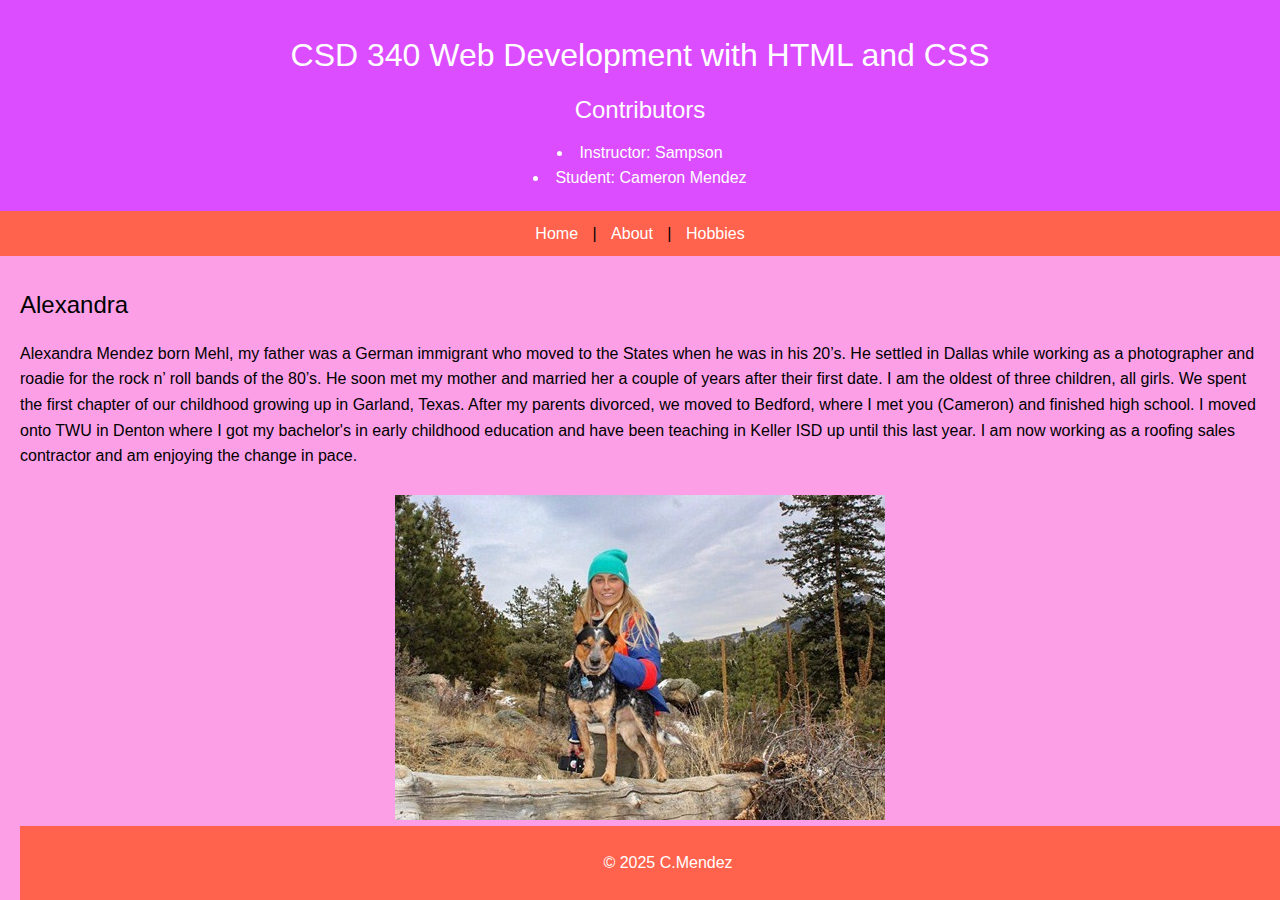
<file: index.html>
<!-- Cameron Mendez -->
<!-- bioSite Project -->
<!-- CSD-340 -->


<!DOCTYPE html>
<html lang="en">
<head>
    <meta charset="UTF-8">
    <title>CSD 340 Web Development with HTML and CSS</title>
    <link rel="stylesheet" href="styles.css">
</head>
<body>

    <header>
        <h1>CSD 340 Web Development with HTML and CSS</h1>
        <h2>Contributors</h2>
        <ul>
            <li>Instructor: Sampson</li>
            <li>Student: Cameron Mendez</li>
        </ul>
    </header>

    <nav>
        <a href="index.html">Home</a> |
        <a href="about.html">About</a> |
        <a href="hobbies.html">Hobbies</a>
    </nav>

    <main>
        <h2>Alexandra</h2>
        <p>
	Alexandra Mendez born Mehl, my father was a German immigrant who moved to the States when he was in his 20’s. He settled in Dallas while working as a photographer and roadie for 	the rock n’ roll bands of the 80’s. He soon met my mother and married her a couple of years after their first date. I am the oldest of three children, all girls. We spent the first 	chapter of our childhood growing up in Garland, Texas. After my parents divorced, we moved to Bedford, where I met you (Cameron) and finished high school. I moved onto TWU in 	Denton where I got my bachelor's in early childhood education and have been teaching in Keller ISD up until this last year. I am now working as a roofing sales contractor and am 	enjoying the change in pace.
	</p>
	<div>
	<figure>
	<div class="image-container">
  	<img src="images/Alex-Gator-Colorado.jpg" alt="Alexandra and Gator in Colorado">
	</div>
  	<figcaption>Alexandra and Gator in Estes Park, Colorado.</figcaption>
	</figure>
	</div?

    </main>

    <footer>
        <p>&copy; 2025 C.Mendez</p>
    </footer>

</body>
</html>
</file>
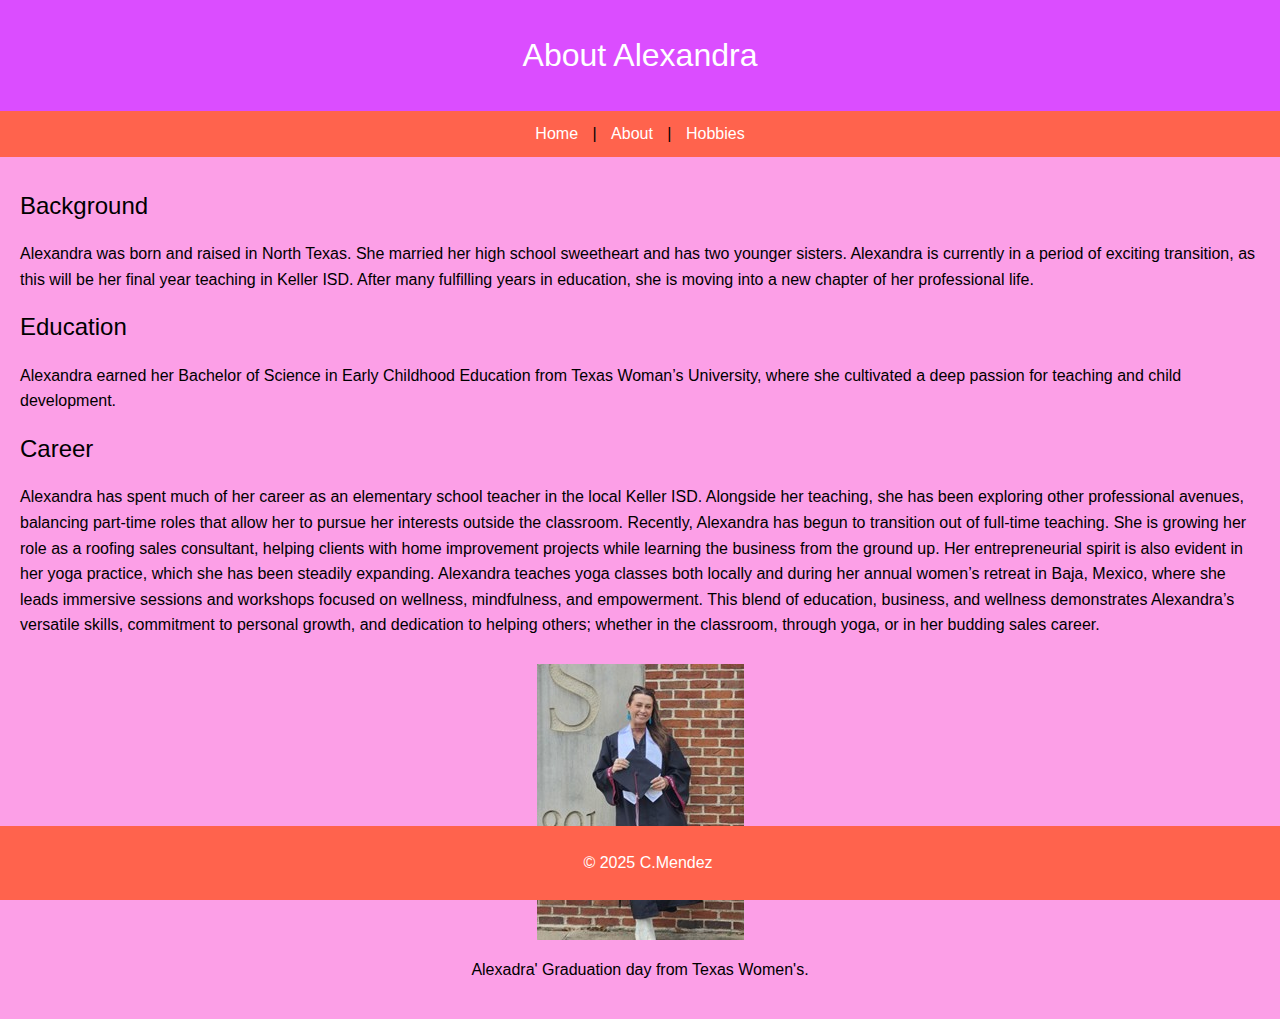
<file: about.html>
<!-- Cameron Mendez -->
<!-- bioSite Project -->
<!-- CSD-340 -->


<!DOCTYPE html>
<html lang="en">
<head>
    <meta charset="UTF-8">
    <title>About - bioSite</title>
    <link rel="stylesheet" href="styles.css">
</head>
<body>

    <header>
        <h1>About Alexandra</h1>
    </header>

    <nav>
        <a href="index.html">Home</a> |
        <a href="about.html">About</a> |
        <a href="hobbies.html">Hobbies</a>
    </nav>

    <main>
        <h2>Background</h2>
        <p>Alexandra was born and raised in North Texas. She married her high school sweetheart and has two younger sisters. Alexandra is currently in a period of 	exciting transition, as this will be her final year teaching in Keller ISD. After many fulfilling years in education, she is moving into a new chapter of her 	professional life.</p>

        <h2>Education</h2>
        <p>Alexandra earned her Bachelor of Science in Early Childhood Education from Texas Woman’s University, where she cultivated a deep passion for teaching and 	child development.</p>

        <h2>Career</h2>
        <p>Alexandra has spent much of her career as an elementary school teacher in the local Keller ISD. Alongside her teaching, she has been exploring other 	professional avenues, balancing part-time roles that allow her to pursue her interests outside the classroom.
	Recently, Alexandra has begun to transition out of full-time teaching. She is growing her role as a roofing sales consultant, helping clients with home 	improvement projects while learning the business from the ground up. Her entrepreneurial spirit is also evident in her yoga practice, which she has been 	steadily expanding. Alexandra teaches yoga classes both locally and during her annual women’s retreat in Baja, Mexico, where she leads immersive sessions and 	workshops focused on wellness, mindfulness, and empowerment.
	This blend of education, business, and wellness demonstrates Alexandra’s versatile skills, commitment to personal growth, and dedication to helping others; 	whether in the classroom, through yoga, or in her budding sales career.</p>
	<div>
	<figure>
	<div class="image-container">
  	<img src="images/Graduation.jpg" alt="Graduation at Texas Women's">
  	<figcaption>Alexadra' Graduation day from Texas Women's.</figcaption>
	</div>
	</figure>
	</div>
    </main>

    <footer>
        <p>&copy; 2025 C.Mendez</p>
    </footer>

</body>
</html>
</file>
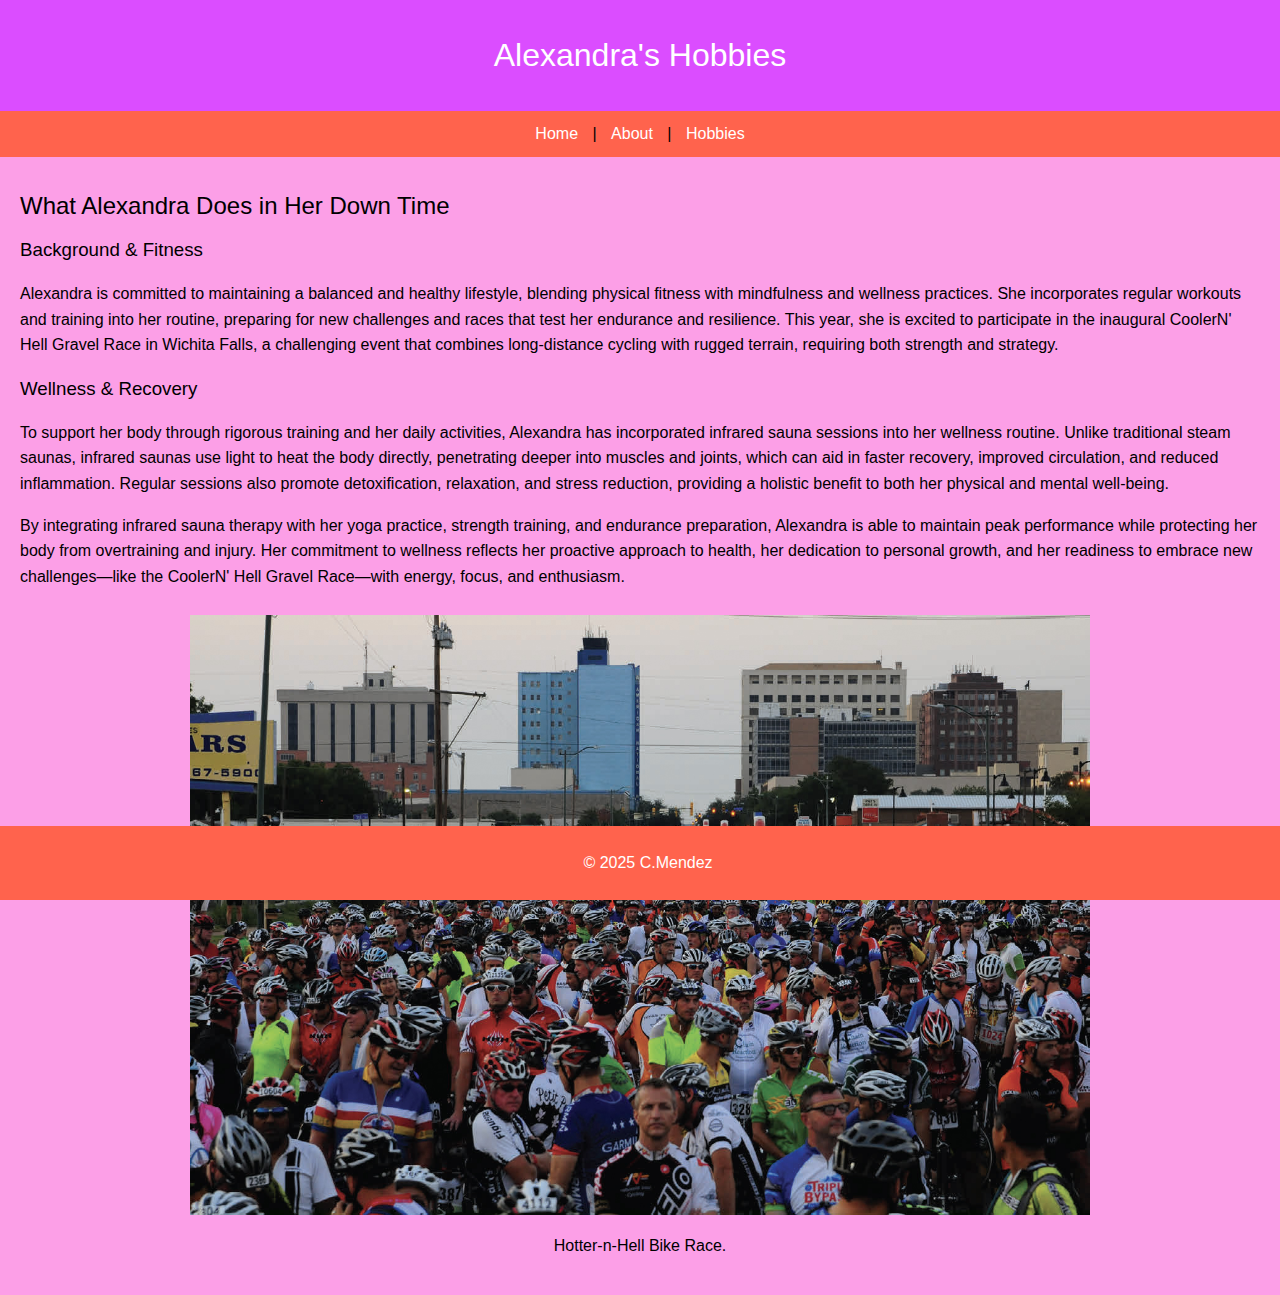
<file: hobbies.html>
<!-- Cameron Mendez -->
<!-- bioSite Project -->
<!-- CSD-340 -->


<!DOCTYPE html>
<html lang="en">
<head>
    <meta charset="UTF-8">
    <title>Hobbies - bioSite</title>
    <link rel="stylesheet" href="styles.css">
</head>
<body>

    <header>
        <h1>Alexandra's Hobbies</h1>
    </header>

    <nav>
        <a href="index.html">Home</a> |
        <a href="about.html">About</a> |
        <a href="hobbies.html">Hobbies</a>
    </nav>

    <main>
        <h2>What Alexandra Does in Her Down Time</h2>
        <div>
            <h3>Background & Fitness</h3>
            <p>Alexandra is committed to maintaining a balanced and healthy lifestyle, blending physical fitness with mindfulness and wellness practices. She 	    	    incorporates regular workouts and training into her routine, preparing for new challenges and races that test her endurance and resilience. This year, 	    she is excited to participate in the inaugural CoolerN' Hell Gravel Race in Wichita Falls, a challenging event that combines long-distance cycling 	    	    with rugged terrain, requiring both strength and strategy.</p>
        </div>
        <div>
            <h3>Wellness & Recovery</h3>
            <p>To support her body through rigorous training and her daily activities, Alexandra has incorporated infrared sauna sessions into her wellness routine. 	    Unlike traditional steam saunas, infrared saunas use light to heat the body directly, penetrating deeper into muscles and joints, which can aid in faster 	    recovery, improved circulation, and reduced inflammation. Regular sessions also promote detoxification, relaxation, and stress reduction, providing a 	    holistic benefit to both her physical and mental well-being.</p>
        </div>
        <div>
            <p>By integrating infrared sauna therapy with her yoga practice, strength training, and endurance preparation, Alexandra is able to maintain peak 	  	    performance while protecting her body from overtraining and injury. Her commitment to wellness reflects her proactive approach to health, her dedication 	    to personal growth, and her readiness to embrace new challenges—like the CoolerN' Hell Gravel Race—with energy, focus, and enthusiasm.</p>
        </div>
	<div>
	<figure>
	<div class="image-container">
  	<img src="images/Hotter-n-Hell.jpg" alt="Hotter-n-Hell Bike Race" width="900" height="600">
  	<figcaption>Hotter-n-Hell Bike Race.</figcaption>
	</figure>
	</div>
	</div>
    </main>

    <footer>
        <p>&copy; 2025 C.Mendez</p>
    </footer>

</body>
</html>
</file>
<file: styles.css>
/* Cameron Mendez */
/* bioSite Project */
/* CSD-340 */


/* Global styles */
body {
    font-family: Arial, sans-serif;
    background-color: #FC9FE7;
    margin: 0;
    padding: 0;
    line-height: 1.6;
}

header {
    background-color: #DB4DFF;
    color: white;
    padding: 20px;
    text-align: center;
}
header ul {
    list-style-position: inside; 
    padding: 0;                  
    margin: 0 auto;              
    text-align: center;         
}

h1, h2, h3 {
    font-weight: 400;
    margin-top: 10px;
    margin-bottom: 10px;
}

nav {
    background-color: #FF634D;
    padding: 10px;
    text-align: center;
}

nav a {
    color: white;
    margin: 0 10px;
    text-decoration: none;
}

nav a:hover {
    text-decoration: underline;
}

main {
    padding: 20px;
}
.image-container {
  text-align: center;
}
.image-container img {
  margin: 10px; /* optional spacing between images */
}


footer {
    background-color: #FF634D;
    color: white;
    text-align: center;
    padding: 8px;
    position: fixed;
    bottom: 0;
    width: 100%;
}
</file>
